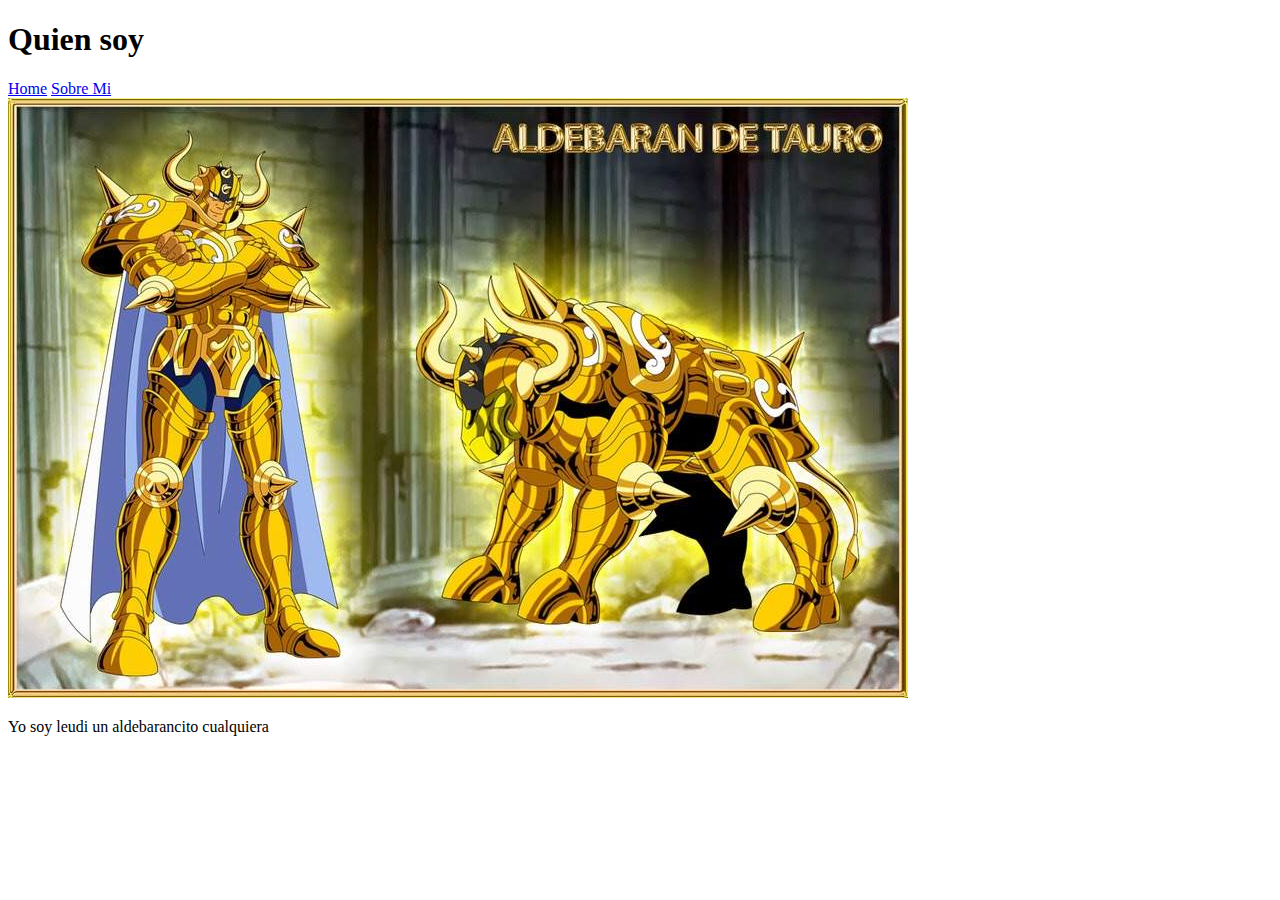
<file: sobremi.html>
<!DOCTYPE html>
<html lang="en">
<head>
    <meta charset="UTF-8">
    <meta http-equiv="X-UA-Compatible" content="IE=edge">
    <meta name="viewport" content="width=device-width, initial-scale=1.0">
    <title>Sobre Mi</title>
</head>
<body>
    <h1>Quien soy </h1>
    <nav>
        <li>
        <a href="index.html">Home</a>
        <a href="Sobremi.html">Sobre Mi</a>
        <a href=""></a>
        <a href=""></a>
        <a href=""></a>
    </li>
    <img src="ad2.jpg" alt="500">
    <p>Yo soy leudi un aldebarancito cualquiera</p>
    </nav>
</body>
</html>
</file>
